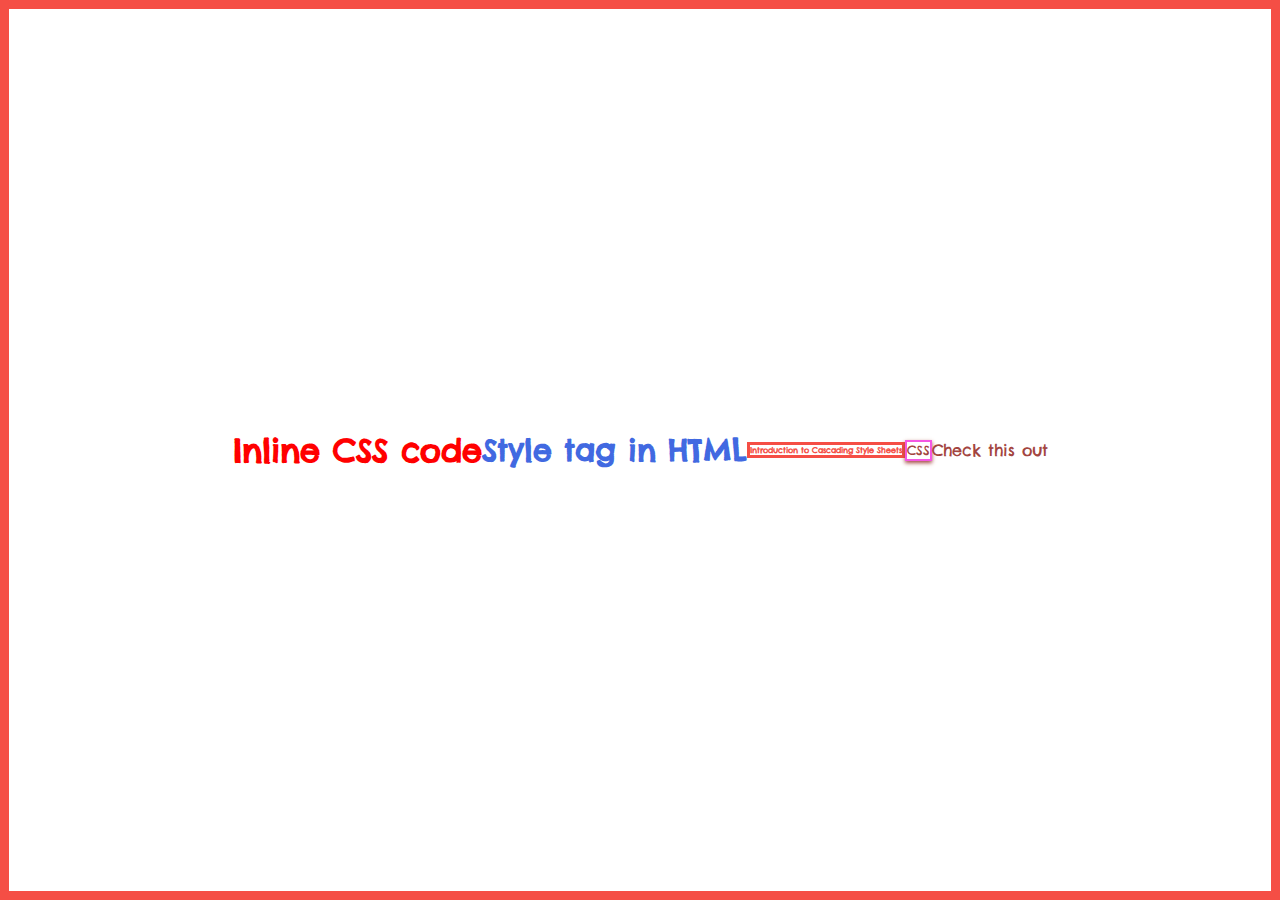
<file: index.html>
<!DOCTYPE html>
<html lang="en">
  <head>
    <meta charset="UTF-8" />
    <meta name="viewport" content="width=device-width, initial-scale=1.0" />
    <style>
      .style-tag {
        color: royalblue;
        font-size: 30px;
      }
    </style>
    <link rel="stylesheet" href="style.css" />
    <title>Crash Course : CSS</title>
  </head>
  <body>
    <h1 style="color: red;">Inline CSS code</h1>
    <h1 class="style-tag">Style tag in HTML</h1>
    <h1 class="css">
      Introduction to Cascading Style Sheets
    </h1>
    <button id="css-btn">CSS</button>
    <a class="link" href="./about.html">Check this out</a>
  </body>
</html>
</file>
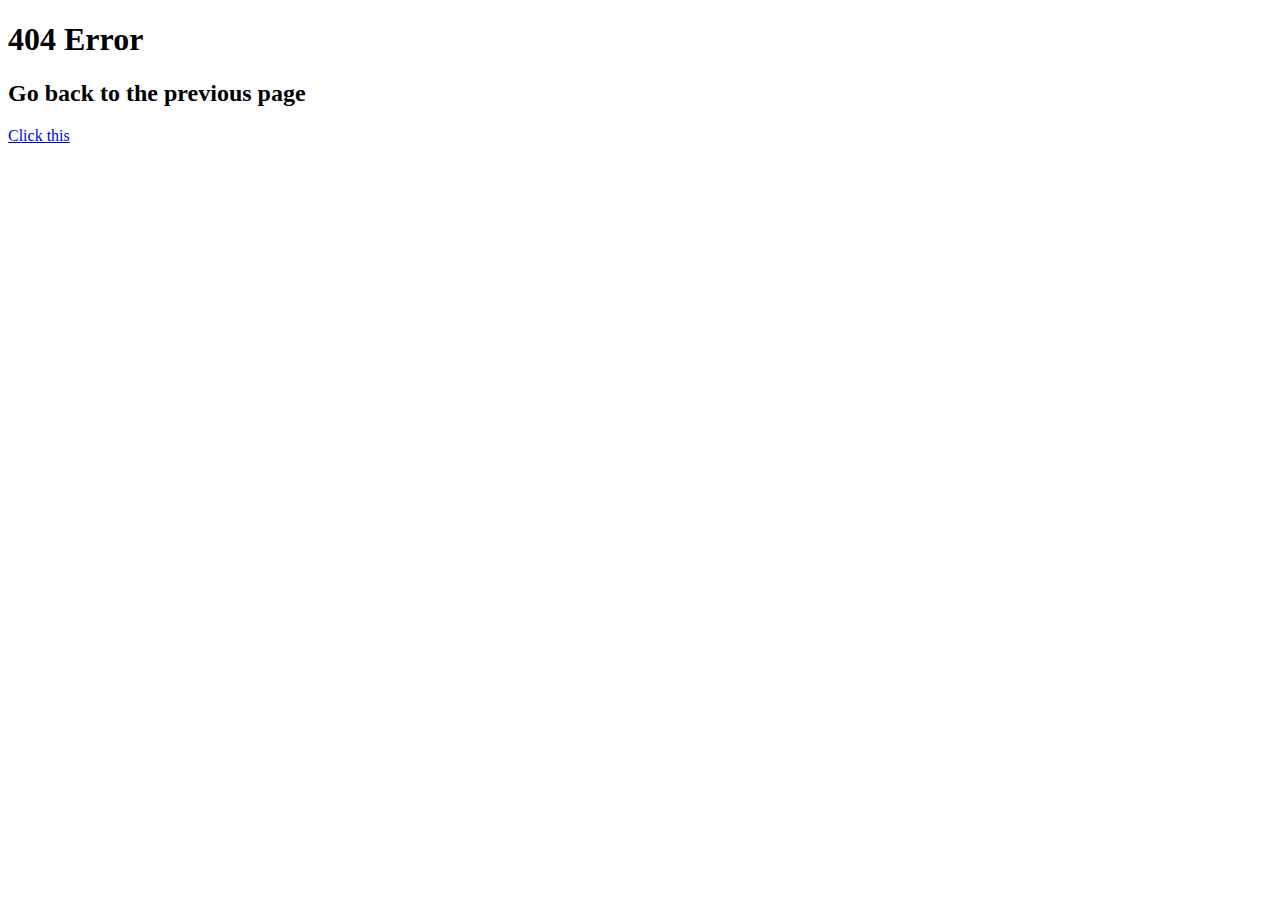
<file: about.html>
<!DOCTYPE html>
<html lang="en">
  <head>
    <meta charset="UTF-8" />
    <meta name="viewport" content="width=device-width, initial-scale=1.0" />
    <title>404 ERROR</title>
  </head>
  <body>
    <h1>404 Error</h1>
    <h2>Go back to the previous page</h2>
    <a href="./index.html">Click this</a>
  </body>
</html>
</file>
<file: style.css>
@import url("https://fonts.googleapis.com/css2?family=Chelsea+Market&display=swap");

* {
  margin: 0;
  padding: 0;
  box-sizing: border-box;
  font-family: "Chelsea Market", cursive;
}

body {
  padding: 0;
  margin: 0;
  width: 100vw;
  display: flex;
  justify-content: center;
  align-items: center;
  min-height: 100vh;
  border: 9px solid #f54e45;
}

.css {
  color: #f54e45;
  font-weight: bolder;
  font-size: 0.5rem;
  border: 3px solid #f54e45;
}

#css-btn {
  cursor: pointer;
  border: none;
  color: #a3453f;
  box-shadow: 0px 2px 4px 0px;
  background: white;
  border: 2px solid #f457e3;
}

#css-btn:hover {
  background-color: #f457e3;
  color: white;
  transition: all 0.5s ease-in;
}

.link {
  text-decoration: none;
  color: #a3453f;
}
</file>
